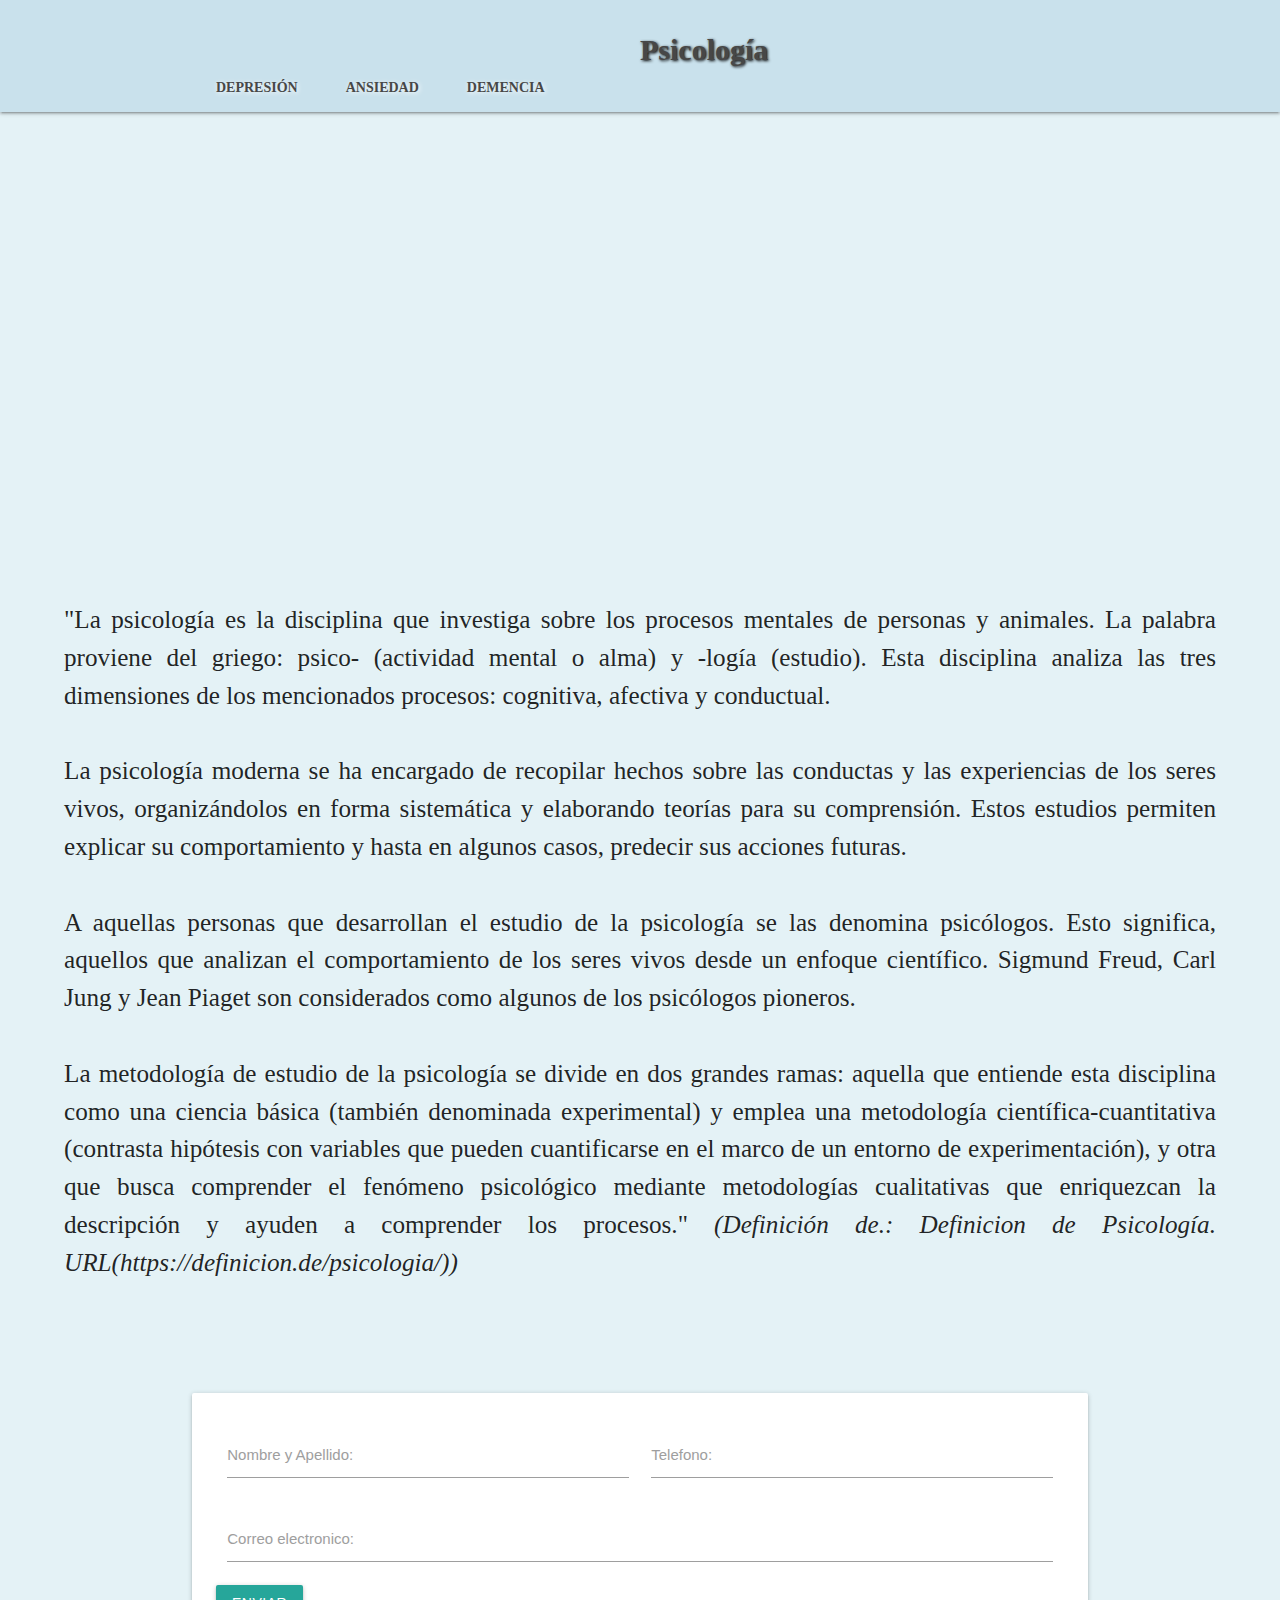
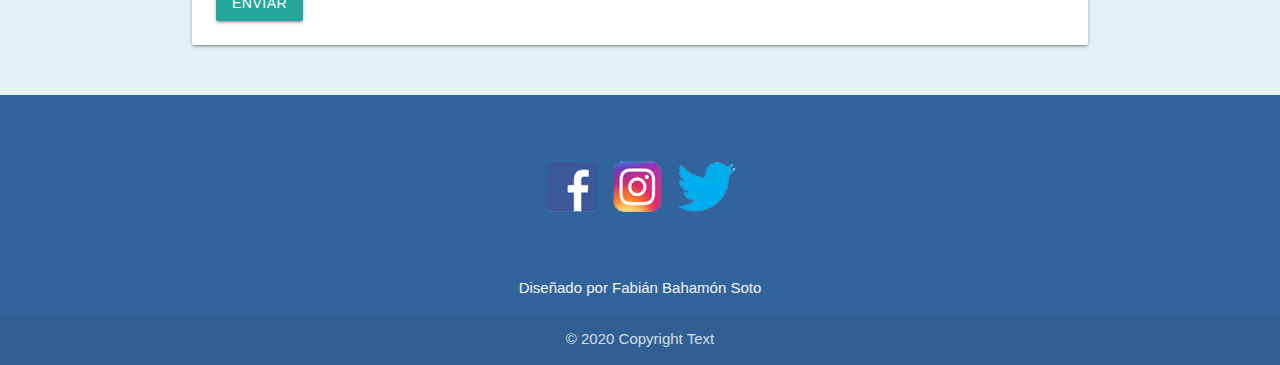
<file: index.html>
<!DOCTYPE html>
<html lang="en">
<head>
    <meta charset="UTF-8">
    <meta name="viewport" content="width=device-width, initial-scale=1.0">
    <title>Psicología</title>
    <link rel="stylesheet" href="./style.css">
    <!--JQuery-->
    <script
        src="https://code.jquery.com/jquery-3.5.1.js"
        integrity="sha256-QWo7LDvxbWT2tbbQ97B53yJnYU3WhH/C8ycbRAkjPDc="
        crossorigin="anonymous">
    </script>
     <!--Materialize-->
     <link rel="stylesheet" href="https://cdnjs.cloudflare.com/ajax/libs/materialize/1.0.0/css/materialize.min.css">
</head>
<body>

    <!--Materialize icons-->
    <link href="https://fonts.googleapis.com/icon?family=Material+Icons" rel="stylesheet">
    <!--NAV-->
    <nav class="nav-extended" style="background: #c9e1ec;">
        <div class="container center" style="background: #c9e1ec;">
            <div class="nav-wrapper" style="background: #c9e1ec;">
                <a href="#" class="brand-logo estilos" style="text-shadow: 1px 1px 3px black; color: #474747; font-size: 30px; margin-top: 2%;">Psicología</a>
                <a href="#" data-target="myMenu" class="sidenav-trigger" style="color: #191919;">
                <i class="material-icons">menu</i>
                </a>
            </div>
            <div class="nav-content">
                <div class="tabs tabs-transparent">
                    <ul class="estilos hide-on-med-and-down">
                        <li class="tab"><a href="./depresion.html" onclick="" style="color: #474747;">Depresión</a></li>
                        <li class="tab"><a href="#" style="color: #474747;">Ansiedad</a></li>
                        <li class="tab"><a href="#" style="color: #474747;">Demencia</a></li>
                    </ul>
                </div>
            </div>
        </div>
    </nav>
    <!--Collapse-->
    <ul class="sidenav center" id="myMenu">
        <li><img src="./Contenido/psicologiaLogo.jpg" width="300"></li>
        <li class="tab"><a href="#" style="color: #474747;" onclick="call(1)">Depresión</a></li>
        <li class="tab"><a href="#" style="color: #474747;" onclick="call(2)">Ansiedad</a></li>
        <li class="tab"><a href="#" style="color: #474747;" onclick="call(3)">Demencia</a></li>
    </ul>
    <!--Carousel-->
    <div class="carousel">
        <a class="carousel-item" href="#one!"><img src="./Contenido/psicologia1.jpg" height="300"></a>
        <a class="carousel-item" href="#two!"><img src="./Contenido/psicologia2.jpg" height="300"></a>
        <a class="carousel-item" href="#three!"><img src="./Contenido/psicologia3.jpg"  height="300"></a>
        <a class="carousel-item" href="#four!"><img src="./Contenido/psicologia4.jpg" height="300"></a>
        <a class="carousel-item" href="#five!"><img src="./Contenido/psicologia5.jpg" height="300"></a>
    </div>
    <!--Contenido-->
    <div class="flow-text" style="font-family: 'Times New Roman', Times, serif; margin: 5%;">
        <p>
            "La psicología es la disciplina que investiga sobre los procesos mentales de personas y animales. La palabra proviene del griego: psico- (actividad mental o alma) y -logía (estudio). Esta disciplina analiza las tres dimensiones de los mencionados procesos: cognitiva, afectiva y conductual.
            <br> <br>
            La psicología moderna se ha encargado de recopilar hechos sobre las conductas y las experiencias de los seres vivos, organizándolos en forma sistemática y elaborando teorías para su comprensión. Estos estudios permiten explicar su comportamiento y hasta en algunos casos, predecir sus acciones futuras.
            <br> <br>
            A aquellas personas que desarrollan el estudio de la psicología se las denomina psicólogos. Esto significa, aquellos que analizan el comportamiento de los seres vivos desde un enfoque científico. Sigmund Freud, Carl Jung y Jean Piaget son considerados como algunos de los psicólogos pioneros.
            <br> <br>
            La metodología de estudio de la psicología se divide en dos grandes ramas: aquella que entiende esta disciplina como una ciencia básica (también denominada experimental) y emplea una metodología científica-cuantitativa (contrasta hipótesis con variables que pueden cuantificarse en el marco de un entorno de experimentación), y otra que busca comprender el fenómeno psicológico mediante metodologías cualitativas que enriquezcan la descripción y ayuden a comprender los procesos." <em>(Definición de.: Definicion de Psicología. URL(https://definicion.de/psicologia/))</em>
            <br>
        </p>
    </div>
    <!--Formulario-->
    <div class="section container"> 
        <div class="row">
            <form class="col s12">
                <div class="row card-panel">
                    <div class="input-field col s6">
                        <input type="text" id="nombre" class="validate" required>
                        <label for="nombre">Nombre y Apellido:</label>
                    </div>
                    <div class="input-field col s6">
                        <input type="text" id="telefono" class="validate" required>
                        <label for="nombre">Telefono:</label>
                    </div>
                    <div class="input-field col s12">
                        <input type="text" id="Email:" class="validate" required>
                        <label for="nombre">Correo electronico:</label>
                    </div>
                    <button class="btn" type="submit">Enviar</button>
                </div>
            </form>
        </div>
    </div>
    <!--Footer-->
    <footer class="page-footer center" style="background: #31639c;">
        <div class="container">
            <img src="./Contenido/redes.png" width="250" alt="">
            <p class="grey-text text-lighten-4">Diseñado por Fabián Bahamón Soto</p>
        </div>
        <div class="footer-copyright">
            <div class="container">
                © 2020 Copyright Text
                <a class="grey-text text-lighten-4 right" href="#!"></a>
            </div>
        </div>
    </footer>

    <!--Collapse-->
    <script>
        document.addEventListener('DOMContentLoaded', function() {
        var elems = document.querySelectorAll('.sidenav');
        var instances = M.Sidenav.init(elems);
        });
    </script>
    <!--Materialize-->
    <script src="https://cdnjs.cloudflare.com/ajax/libs/materialize/1.0.0/js/materialize.min.js"></script>
    <!--JavaScript-->
    <script src="./script.js"></script>
</body>
</html>
</file>
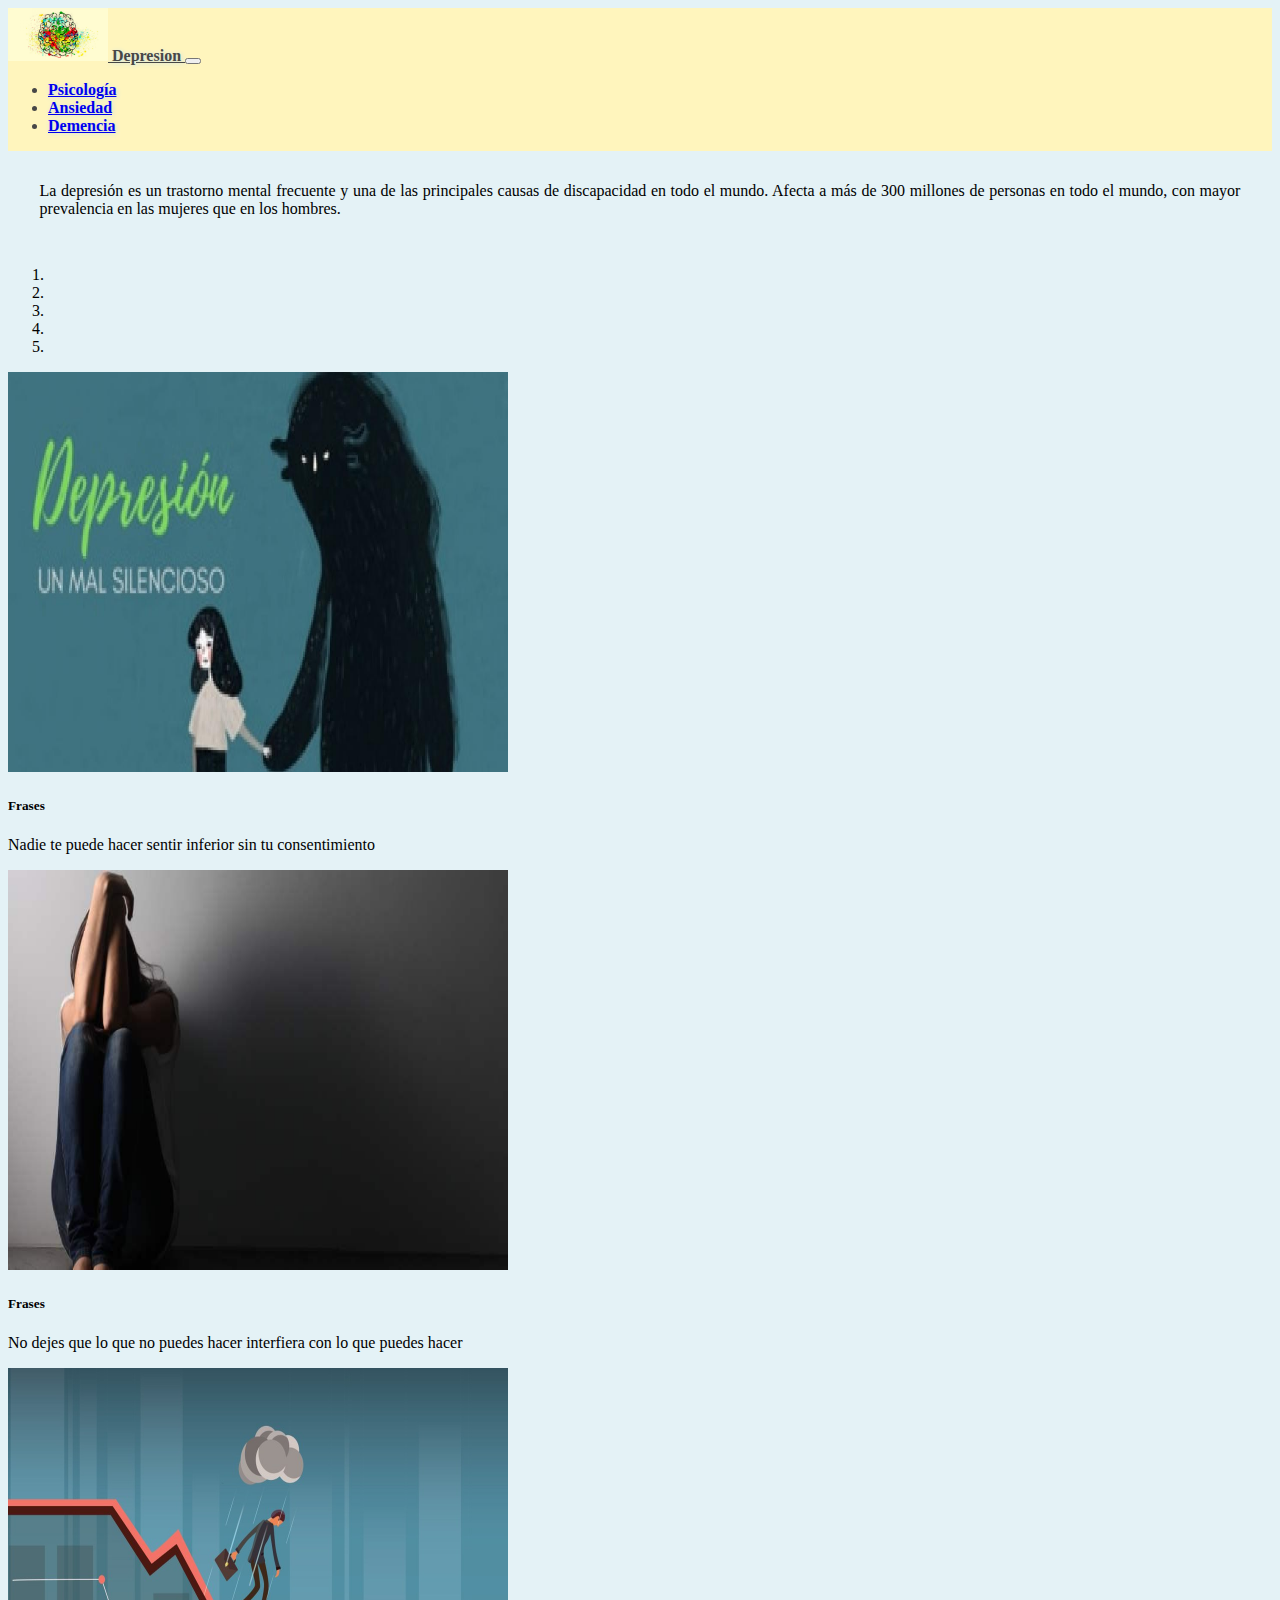
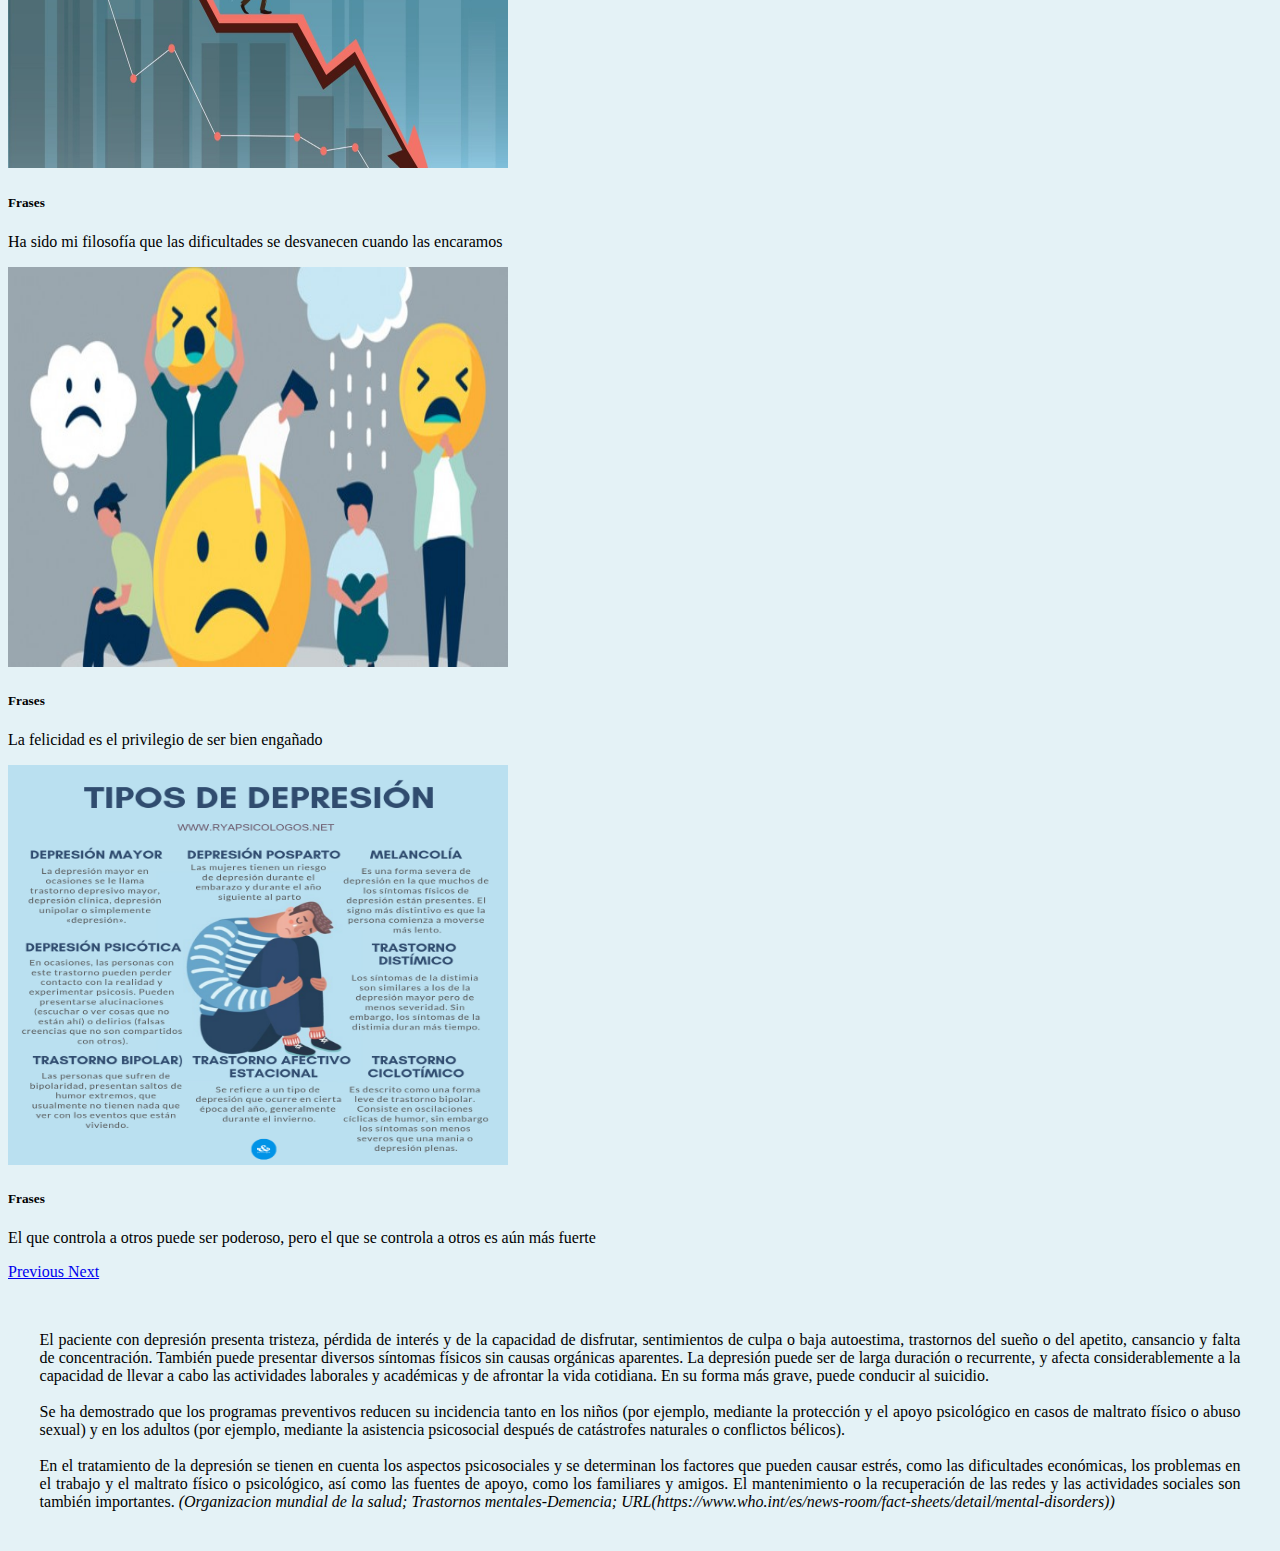
<file: depresion.html>
<!DOCTYPE html>
<html lang="en">
<head>
  <meta charset="UTF-8">
  <meta name="viewport" content="width=device-width, initial-scale=1.0">
  <title>Depresion</title>
  <link rel="stylesheet" href="./style.css"><!--CSS-->
  <script 
    src="https://code.jquery.com/jquery-3.5.1.js" integrity="sha256-QWo7LDvxbWT2tbbQ97B53yJnYU3WhH/C8ycbRAkjPDc=" crossorigin="anonymous">
  </script><!--JQuery-->
  <!--Bootstrap-->
  <link rel="stylesheet" href="https://stackpath.bootstrapcdn.com/bootstrap/4.5.0/css/bootstrap.min.css" integrity="sha384-9aIt2nRpC12Uk9gS9baDl411NQApFmC26EwAOH8WgZl5MYYxFfc+NcPb1dKGj7Sk" crossorigin="anonymous">

</head>
<body>

  <nav class="navbar navbar-expand-lg navbar-light fondo">
    <a href="#textDepresion" class="navbar-brand fondo">
      <img src="./Contenido/psicologiaLogo.jpg" width="100" alt="">
      Depresion
    </a>
    <button class="navbar-toggler" type="button" data-toggle="collapse" data-target="#navbarNav" aria-controls="navbarNav" aria-expanded="false" aria-label="Toggle navigation">
      <span class="navbar-toggler-icon"></span>
    </button>
    <div class="collapse navbar-collapse" id="navbarNav">
      <ul class="navbar-nav">
        <li class="nav-item">
          <a class="nav-link" href="./index.html">Psicología</a>
        </li>
        <li class="nav-item">
          <a class="nav-link" href="./ansiedad.html">Ansiedad</a>
        </li>
        <li class="nav-item">
          <a class="nav-link" href="./demencia.html">Demencia</a>
        </li>
      </ul>
    </div>
  </nav>

  <p id="textCuerpo"> 
    La depresión es un trastorno mental frecuente y una de las principales causas de discapacidad en todo el mundo. Afecta a más de 300 millones de personas en todo el mundo, con mayor prevalencia en las mujeres que en los hombres.
  </p>
  <!--Slider-->
  <div id="carouselExampleCaptions" class="carousel slide" data-ride="carousel">
    <ol class="carousel-indicators">
      <li data-target="#carouselExampleCaptions" data-slide-to="0" class="active"></li>
      <li data-target="#carouselExampleCaptions" data-slide-to="1"></li>
      <li data-target="#carouselExampleCaptions" data-slide-to="2"></li>
      <li data-target="#carouselExampleCaptions" data-slide-to="3"></li>
      <li data-target="#carouselExampleCaptions" data-slide-to="4"></li>
    </ol>
    <div class="carousel-inner">
      <div class="carousel-item active">
        <img src="./Contenido/depresion0.jpg" class="d-block w-100" max-width="100%" height="400">
        <div class="carousel-caption d-none d-md-block">
          <h5>Frases</h5>
          <p>Nadie te puede hacer sentir inferior sin tu consentimiento</p>
        </div>
      </div>
      <div class="carousel-item">
        <img src="./Contenido/depresion1.jpg" class="d-block w-100" max-width="100%" height="400">
        <div class="carousel-caption d-none d-md-block">
          <h5>Frases</h5>
          <p>No dejes que lo que no puedes hacer interfiera con lo que puedes hacer</p>
        </div>
      </div>
      <div class="carousel-item">
        <img src="./Contenido/depresion2.jpg" class="d-block w-100" max-width="100%" height="400">
        <div class="carousel-caption d-none d-md-block">
          <h5>Frases</h5>
          <p> Ha sido mi filosofía que las dificultades se desvanecen cuando las encaramos</p>
        </div>
      </div>
      <div class="carousel-item">
        <img src="./Contenido/depresion3.jpg" class="d-block w-100" max-width="100%" height="400">
        <div class="carousel-caption d-none d-md-block">
          <h5>Frases</h5>
          <p>La felicidad es el privilegio de ser bien engañado</p>
        </div>
      </div>
      <div class="carousel-item">
        <img src="./Contenido/depresion4.jpg" class="d-block w-100" max-width="100%" height="400">
        <div class="carousel-caption d-none d-md-block">
          <h5>Frases</h5>
          <p>El que controla a otros puede ser poderoso, pero el que se controla a otros es aún más fuerte</p>
        </div>
      </div>
    </div>
    <a class="carousel-control-prev" href="#carouselExampleCaptions" role="button" data-slide="prev">
      <span class="carousel--prev-icon" aria-hidden="true"></span>
      <span class="sr-only">Previous</span>
    </a>
    <a class="carousel-control-next" href="#carouselExampleCaptions" role="button" data-slide="next">
      <span class="carousel-next-icon" aria-hidden="true"></span>
      <span class="sr-only">Next</span>
    </a>
  </div>

  <p id="textCuerpo">
    <br>
    El paciente con depresión presenta tristeza, pérdida de interés y de la capacidad de disfrutar, sentimientos de culpa o baja autoestima, trastornos del sueño o del apetito, cansancio y falta de concentración. También puede presentar diversos síntomas físicos sin causas orgánicas aparentes. La depresión puede ser de larga duración o recurrente, y afecta considerablemente a la capacidad de llevar a cabo las actividades laborales y académicas y de afrontar la vida cotidiana. En su forma más grave, puede conducir al suicidio.
    <br> <br>
    Se ha demostrado que los programas preventivos reducen su incidencia tanto en los niños (por ejemplo, mediante la protección y el apoyo psicológico en casos de maltrato físico o abuso sexual) y en los adultos (por ejemplo, mediante la asistencia psicosocial después de catástrofes naturales o conflictos bélicos).
    <br> <br>
    En el tratamiento de la depresión se tienen en cuenta los aspectos psicosociales y se determinan los factores que pueden causar estrés, como las dificultades económicas, los problemas en el trabajo y el maltrato físico o psicológico, así como las fuentes de apoyo, como los familiares y amigos. El mantenimiento o la recuperación de las redes y las actividades sociales son también importantes.
    <em>(Organizacion mundial de la salud; Trastornos mentales-Demencia; URL(https://www.who.int/es/news-room/fact-sheets/detail/mental-disorders))</em>
  </p>









  <!--bootstrap-->
  <script src="https://code.jquery.com/jquery-3.5.1.slim.min.js" integrity="sha384-DfXdz2htPH0lsSSs5nCTpuj/zy4C+OGpamoFVy38MVBnE+IbbVYUew+OrCXaRkfj" crossorigin="anonymous"></script>
  <script src="https://cdn.jsdelivr.net/npm/popper.js@1.16.0/dist/umd/popper.min.js" integrity="sha384-Q6E9RHvbIyZFJoft+2mJbHaEWldlvI9IOYy5n3zV9zzTtmI3UksdQRVvoxMfooAo" crossorigin="anonymous"></script>
  <script src="https://stackpath.bootstrapcdn.com/bootstrap/4.5.0/js/bootstrap.min.js" integrity="sha384-OgVRvuATP1z7JjHLkuOU7Xw704+h835Lr+6QL9UvYjZE3Ipu6Tp75j7Bh/kR0JKI" crossorigin="anonymous"></script>
  <script src="./script.js"></script><!--JavaScript-->
</body>
</html>
</file>
<file: style.css>
body
{
    background: #e4f2f6;
    display: flex;
    min-height: 100vh;
    flex-direction: column;
    text-align: justify;
}
/*Estilos*/
.estilos
{
    font-family: Felix Titling;
    font-weight: bold;
    text-shadow: 1px 1px 5px white;
}
.carousel img
{
    width: 500px;
}
.fondo
{
    background: #fff5bd;
    font-family: Felix Titling;
    font-weight: bold;
    color: #474747;
    text-shadow: 1px 1px 5px #c9e1ec;
}
#textCuerpo
{
    font-family: 'Times New Roman', Times, serif;
    margin: 2.5%;
    text-align: justify;
}
</file>
